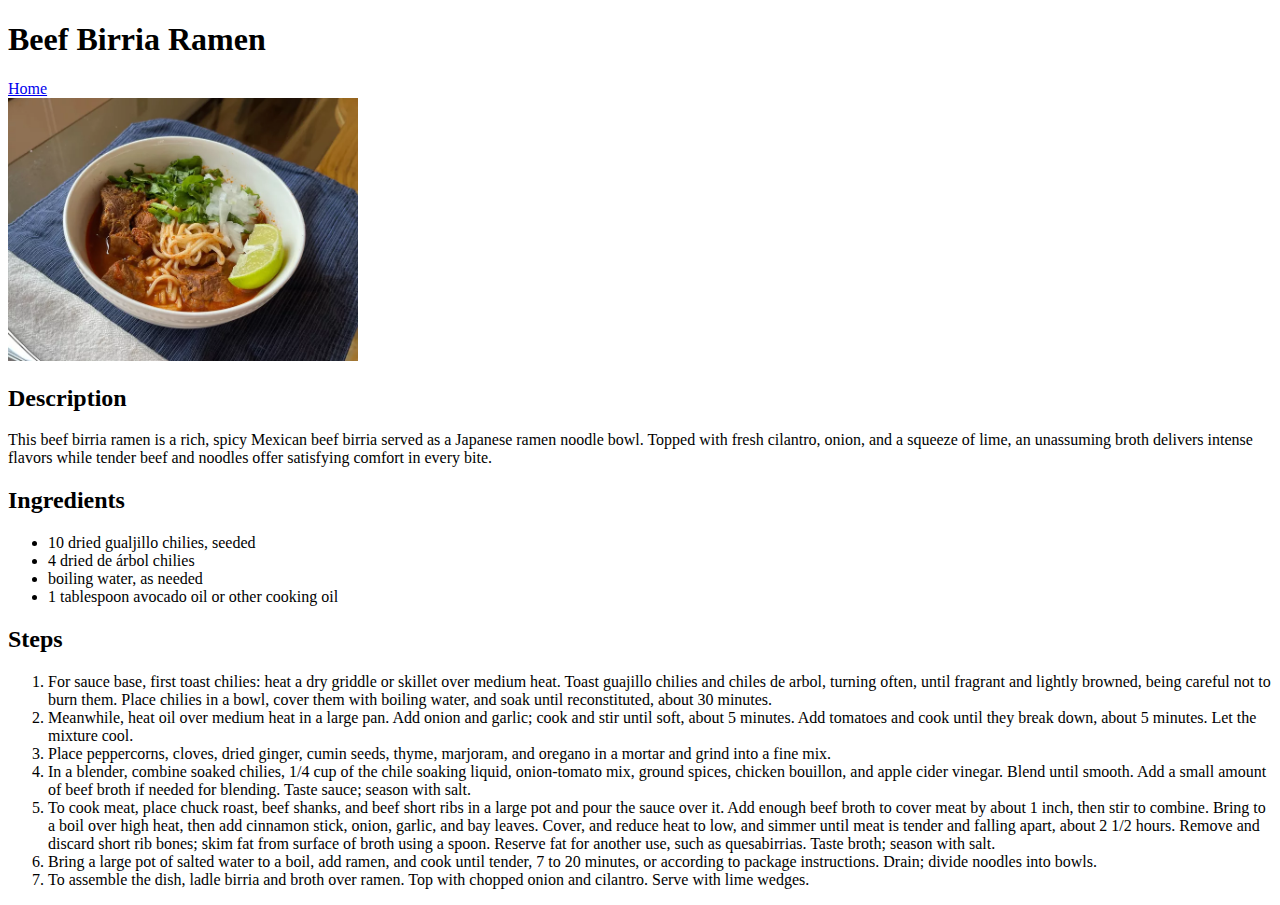
<file: recipes/beef-birria-ramen.html>
<!DOCTYPE html>
<html lang="en">
<head>
    <meta charset="UTF-8">
    <meta name="viewport" content="width=device-width, initial-scale=1.0">
    <title>Document</title>
</head>
<body>
    <h1>Beef Birria Ramen</h1>
    <a href="../index.html">Home</a> <br>
    <img src="../images/ramen.jpg" width="350px">
    <h2>Description</h2>
    <p>This beef birria ramen is a rich, spicy Mexican beef birria served as a Japanese ramen noodle bowl. Topped with fresh cilantro, onion, and a squeeze of lime, an unassuming broth delivers intense flavors while tender beef and noodles offer satisfying comfort in every bite.</p>
    <h2>Ingredients</h2>
    <ul>
        <li>10 dried gualjillo chilies, seeded</li>
        <li>4 dried de árbol chilies</li>
        <li>boiling water, as needed</li>
        <li>1 tablespoon avocado oil or other cooking oil</li>
    </ul>
    <h2>Steps</h2>
    <ol>
        <li>For sauce base, first toast chilies: heat a dry griddle or skillet over medium heat. Toast guajillo chilies and chiles de arbol, turning often, until fragrant and lightly browned, being careful not to burn them. Place chilies in a bowl, cover them with boiling water, and soak until reconstituted, about 30 minutes.</li>
        <li>Meanwhile, heat oil over medium heat in a large pan. Add onion and garlic; cook and stir until soft, about 5 minutes. Add tomatoes and cook until they break down, about 5 minutes. Let the mixture cool.</li>
        <li>Place peppercorns, cloves, dried ginger, cumin seeds, thyme, marjoram, and oregano in a mortar and grind into a fine mix.</li>
        <li>In a blender, combine soaked chilies, 1/4 cup of the chile soaking liquid, onion-tomato mix, ground spices, chicken bouillon, and apple cider vinegar. Blend until smooth. Add a small amount of beef broth if needed for blending. Taste sauce; season with salt.</li>
        <li>To cook meat, place chuck roast, beef shanks, and beef short ribs in a large pot and pour the sauce over it. Add enough beef broth to cover meat by about 1 inch, then stir to combine. Bring to a boil over high heat, then add cinnamon stick, onion, garlic, and bay leaves. Cover, and reduce heat to low, and simmer until meat is tender and falling apart, about 2 1/2 hours. Remove and discard short rib bones; skim fat from surface of broth using a spoon. Reserve fat for another use, such as quesabirrias. Taste broth; season with salt.</li>
        <li>Bring a large pot of salted water to a boil, add ramen, and cook until tender, 7 to 20 minutes, or according to package instructions. Drain; divide noodles into bowls.</li>
        <li>To assemble the dish, ladle birria and broth over ramen. Top with chopped onion and cilantro. Serve with lime wedges.</li>
    </ol>
</body>
</html>
</file>
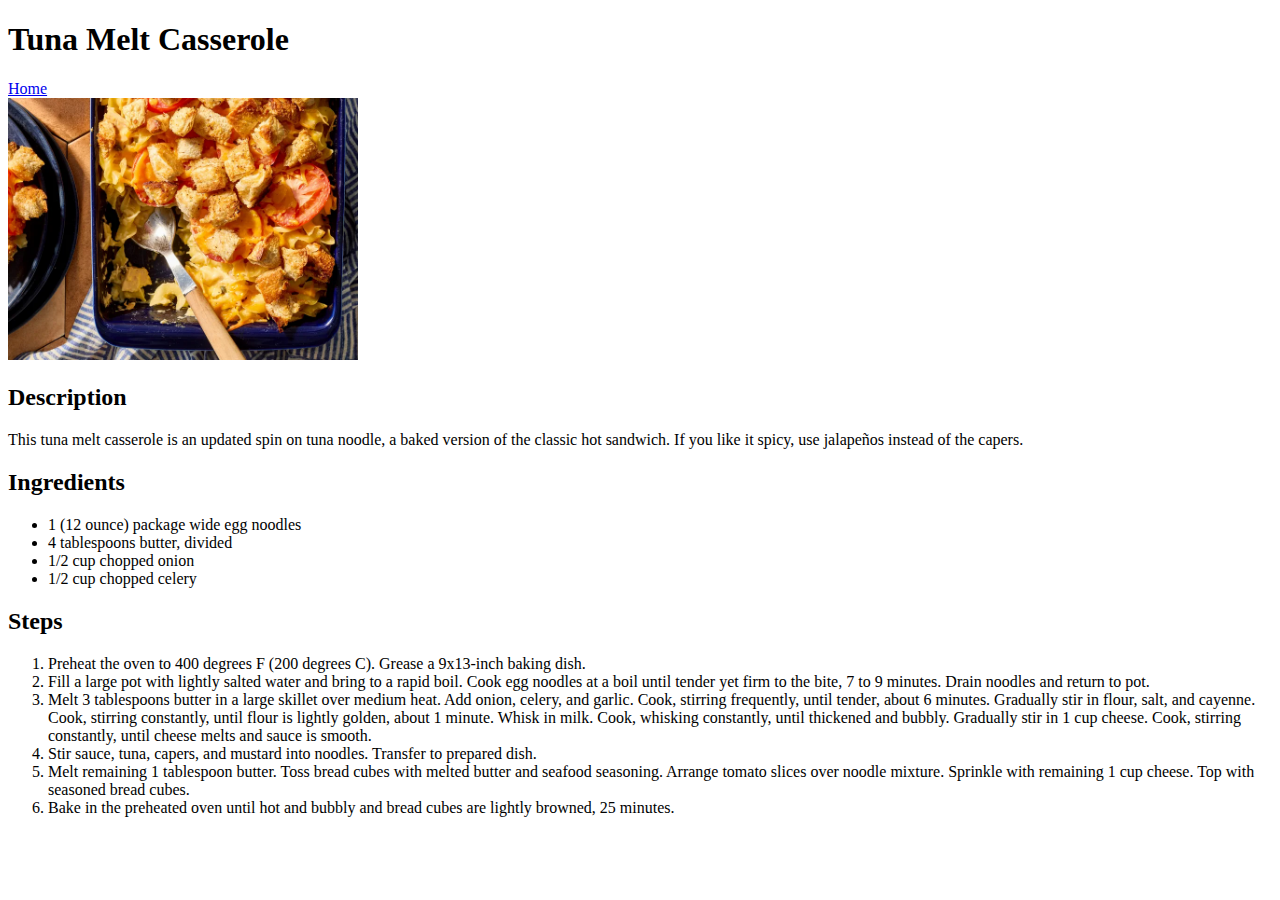
<file: recipes/tuna-melt-casserole.html>
<!DOCTYPE html>
<html lang="en">
<head>
    <meta charset="UTF-8">
    <meta name="viewport" content="width=device-width, initial-scale=1.0">
    <title>Document</title>
</head>
<body>
    <h1>Tuna Melt Casserole</h1>
    <a href="../index.html">Home</a> <br>
    <img src="../images/tuna-melt-casserole.jpg" width="350px">
    <h2>Description</h2>
    <p>This tuna melt casserole is an updated spin on tuna noodle, a baked version of the classic hot sandwich. If you like it spicy, use jalapeños instead of the capers.</p>
    <h2>Ingredients</h2>
    <ul>
        <li>1 (12 ounce) package wide egg noodles</li>
        <li>4 tablespoons butter, divided</li>
        <li>1/2 cup chopped onion</li>
        <li>1/2 cup chopped celery</li>
    </ul>
    <h2>Steps</h2>
    <ol>
        <li>Preheat the oven to 400 degrees F (200 degrees C). Grease a 9x13-inch baking dish.</li>
        <li>Fill a large pot with lightly salted water and bring to a rapid boil. Cook egg noodles at a boil until tender yet firm to the bite, 7 to 9 minutes. Drain noodles and return to pot.</li>
        <li>Melt 3 tablespoons butter in a large skillet over medium heat. Add onion, celery, and garlic. Cook, stirring frequently, until tender, about 6 minutes. Gradually stir in flour, salt, and cayenne. Cook, stirring constantly, until flour is lightly golden, about 1 minute. Whisk in milk. Cook, whisking constantly, until thickened and bubbly. Gradually stir in 1 cup cheese. Cook, stirring constantly, until cheese melts and sauce is smooth. 
        </li>
        <li>Stir sauce, tuna, capers, and mustard into noodles. Transfer to prepared dish.</li>
        <li>Melt remaining 1 tablespoon butter. Toss bread cubes with melted butter and seafood seasoning. Arrange tomato slices over noodle mixture. Sprinkle with remaining 1 cup cheese. Top with seasoned bread cubes.</li>
        <li>Bake in the preheated oven until hot and bubbly and bread cubes are lightly browned, 25 minutes.</li>
    </ol>
</body>
</html>
</file>
